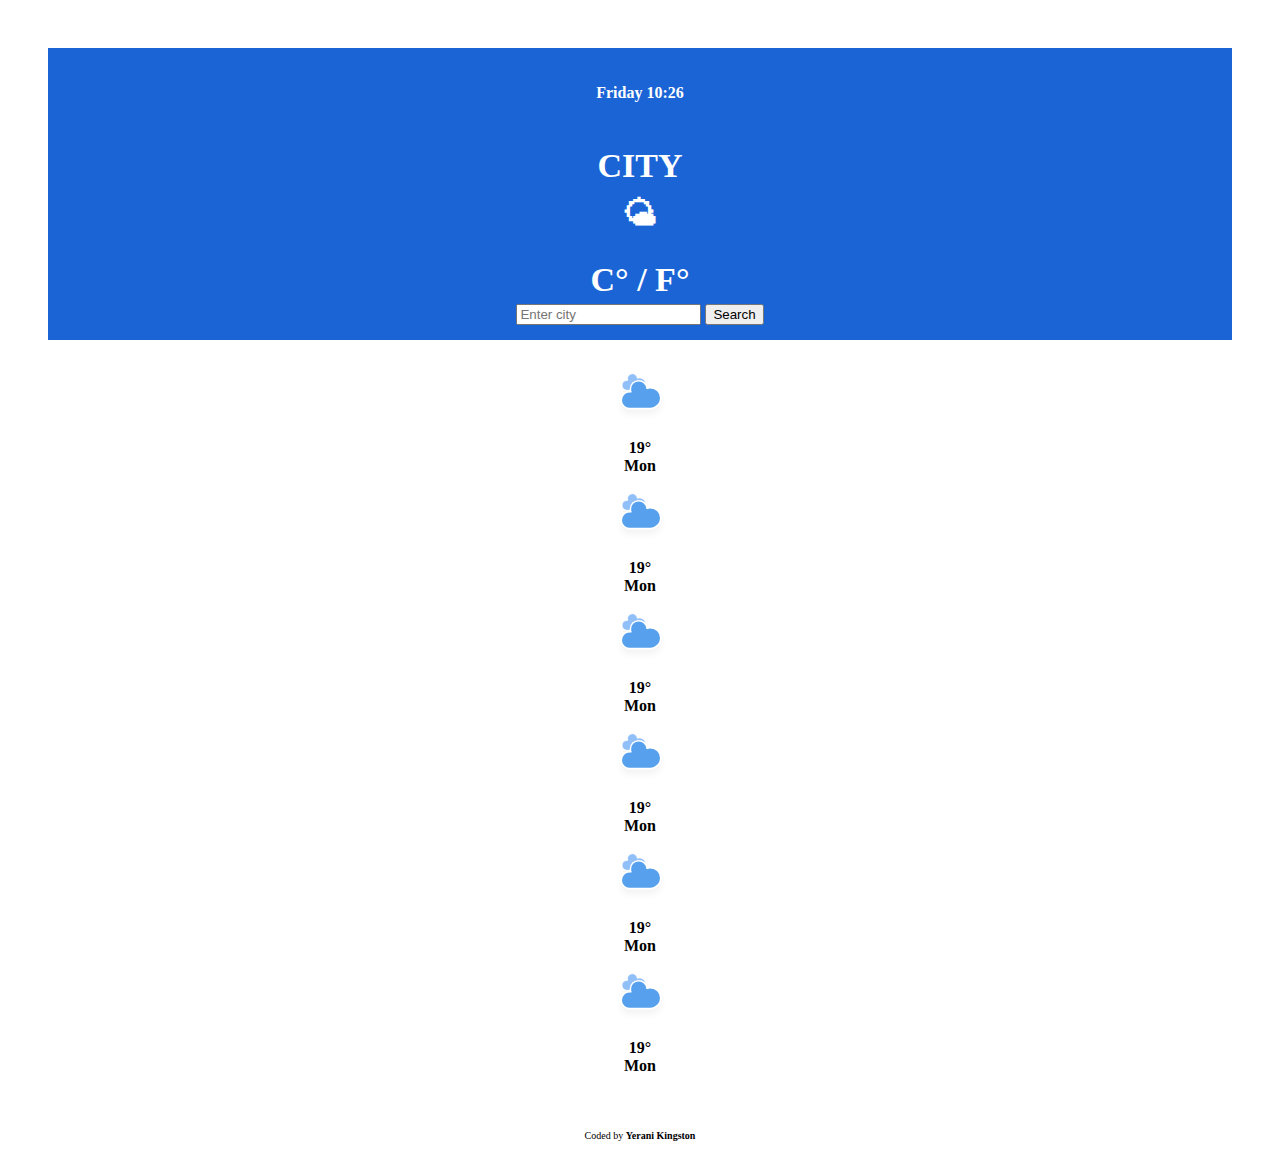
<file: weatherApp-project/index.html>
<!DOCTYPE html>
<html lang="en">
  <head>
    <meta charset="UTF-8" />
    <meta name="viewport" content="width=device-width, initial-scale=1.0" />
    <title>Weather App SheCodes</title>
    <link
      href="https://cdn.jsdelivr.net/npm/bootstrap@5.3.0-alpha1/dist/css/bootstrap.min.css"
      rel="stylesheet"
      integrity="sha384-GLhlTQ8iRABdZLl6O3oVMWSktQOp6b7In1Zl3/Jr59b6EGGoI1aFkw7cmDA6j6gD"
      crossorigin="anonymous"
    />
    <script
      src="https://cdn.jsdelivr.net/npm/bootstrap@5.3.0-alpha1/dist/js/bootstrap.bundle.min.js"
      integrity="sha384-w76AqPfDkMBDXo30jS1Sgez6pr3x5MlQ1ZAGC+nuZB+EYdgRZgiwxhTBTkF7CXvN"
      crossorigin="anonymous"
    ></script>
    <link rel="stylesheet" href="src/styles.css" />
  </head>
  <body>
    <div class="container">
      <div class="row">
        <div class="col-4 color-blue">
          <h4>DATE</h4>
          <br />

          <h1>CITY<br />🌤</h1>

          <br />
          <h2>C° / <strong>F°</strong></h2>
          <form>
            <div class="d-flex justify-content-center">
              <div class="d-inline-flex p-2">
                <input
                  class="form-control form-control-sm"
                  type="text"
                  autocomplete="off"
                  placeholder="Enter city"
                  id="enter-City"
                />

                <input
                  class="btn btn-primary btn-sm"
                  type="submit"
                  value="Search"
                  id="search-form"
                />
              </div>
            </div>
          </form>
        </div>
        <div class="col-8 color-white">
          <div class="row">
            <div class="col-sm-4">
              <div class="forecast-icon">
                <img src="icons/cloudy.svg" alt="" width="80px" />
              </div>
              <div class="forecast-temperature">19°</div>
              <div class="forecast-day">Mon</div>
            </div>
            <div class="col-sm-4">
              <div class="forecast-icon">
                <img src="icons/cloudy.svg" alt="" width="80px" />
              </div>
              <div class="forecast-temperature">19°</div>
              <div class="forecast-day">Mon</div>
            </div>
            <div class="col-sm-4">
              <div class="forecast-icon">
                <img src="icons/cloudy.svg" alt="" width="80px" />
              </div>
              <div class="forecast-temperature">19°</div>
              <div class="forecast-day">Mon</div>
            </div>
            <div class="col-sm-4">
              <div class="forecast-icon">
                <img src="icons/cloudy.svg" alt="" width="80px" />
              </div>
              <div class="forecast-temperature">19°</div>
              <div class="forecast-day">Mon</div>
            </div>
            <div class="col-sm-4">
              <div class="forecast-icon">
                <img src="icons/cloudy.svg" alt="" width="80px" />
              </div>
              <div class="forecast-temperature">19°</div>
              <div class="forecast-day">Mon</div>
            </div>
            <div class="col-sm-4">
              <div class="forecast-icon">
                <img src="icons/cloudy.svg" alt="" width="80px" />
              </div>
              <div class="forecast-temperature">19°</div>
              <div class="forecast-day">Mon</div>
            </div>
          </div>
        </div>
      </div>
    </div>
    <footer>
      Coded by
      <a
        class="Instagram"
        href="https://www.instagram.com/yerani_k/?hl=es-la"
        target="_blank"
      >
        <strong>Yerani Kingston</strong></a
      >
    </footer>
    <script src="src/script.js"></script>
  </body>
</html>
</file>
<file: weatherApp-project/src/styles.css>
h4 {
  font-size: medium;
  text-align: center;
  position: relative;
  display: block;
  color: white;
}
h1,
h2 {
  font-size: large;
  text-align: center;
  position: relative;
  display: block;
  color: white;
  font-size: 34px;
  line-height: 48px;
  margin: 0;
}

form {
}

footer {
  font-size: x-small;
  color: black;
  text-align: center;
  position: relative;
}
.container {
  padding: 40px;
  display: block;
}
.color-blue {
  background-color: #1a64d6;
  text-align: center;
  display: block;
  padding: 15px 30px;
  font-weight: bold;
}
.color-white {
  background-color: white;
  text-align: center;
  display: block;
  padding: 15px 30px;
  font-weight: bold;
}

.Instagram {
  text-decoration: none;
  cursor: pointer;
  transition: all 200ms ease-in-out;
  color: black;
}
.Instagram:hover {
  text-decoration: underline;
  color: blueviolet;
}
</file>
